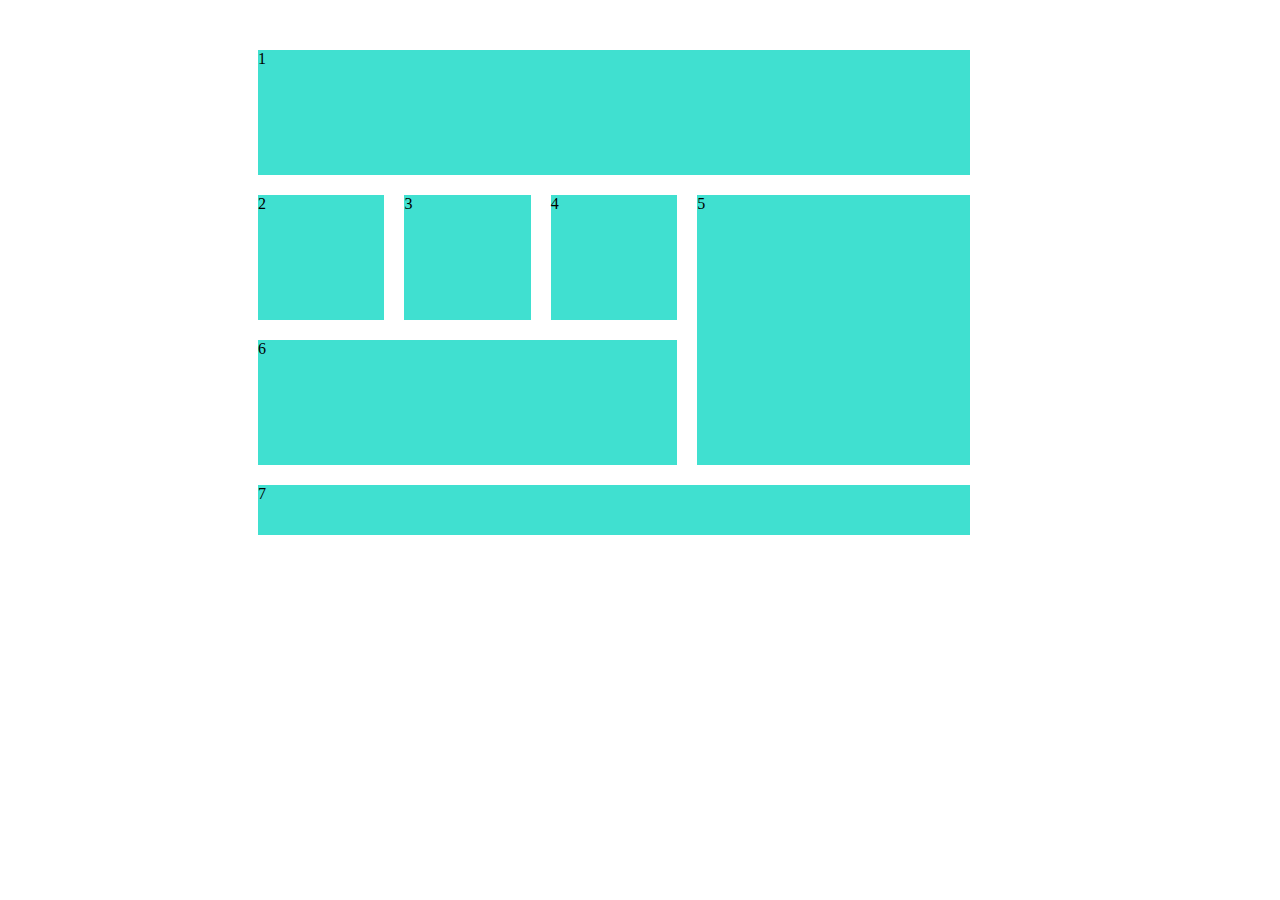
<file: index.html>
<!DOCTYPE html>
<html lang="en">
<head>
    <meta charset="UTF-8">
    <meta name="viewport" content="width=device-width, initial-scale=1.0">
    <title>First Grid</title>
    <linkhref="CSS/style.CSS"type="text/CSS"rel="stylesheet"></linkhref>
    <link rel="stylesheet" type="text/css" href="css/style.css">
    </head>
<body>
    <div class="grid-container">
        <div class="item item--1">1</div>
        <div class="item item--2">2</div>
        <div class="item item--3">3</div>
        <div class="item item--4">4</div>
        <div class="item item--5">5</div>
        <div class="item item--6">6</div>
        <div class="item item--7">7</div>
    </div>
</body>
</html>
</file>
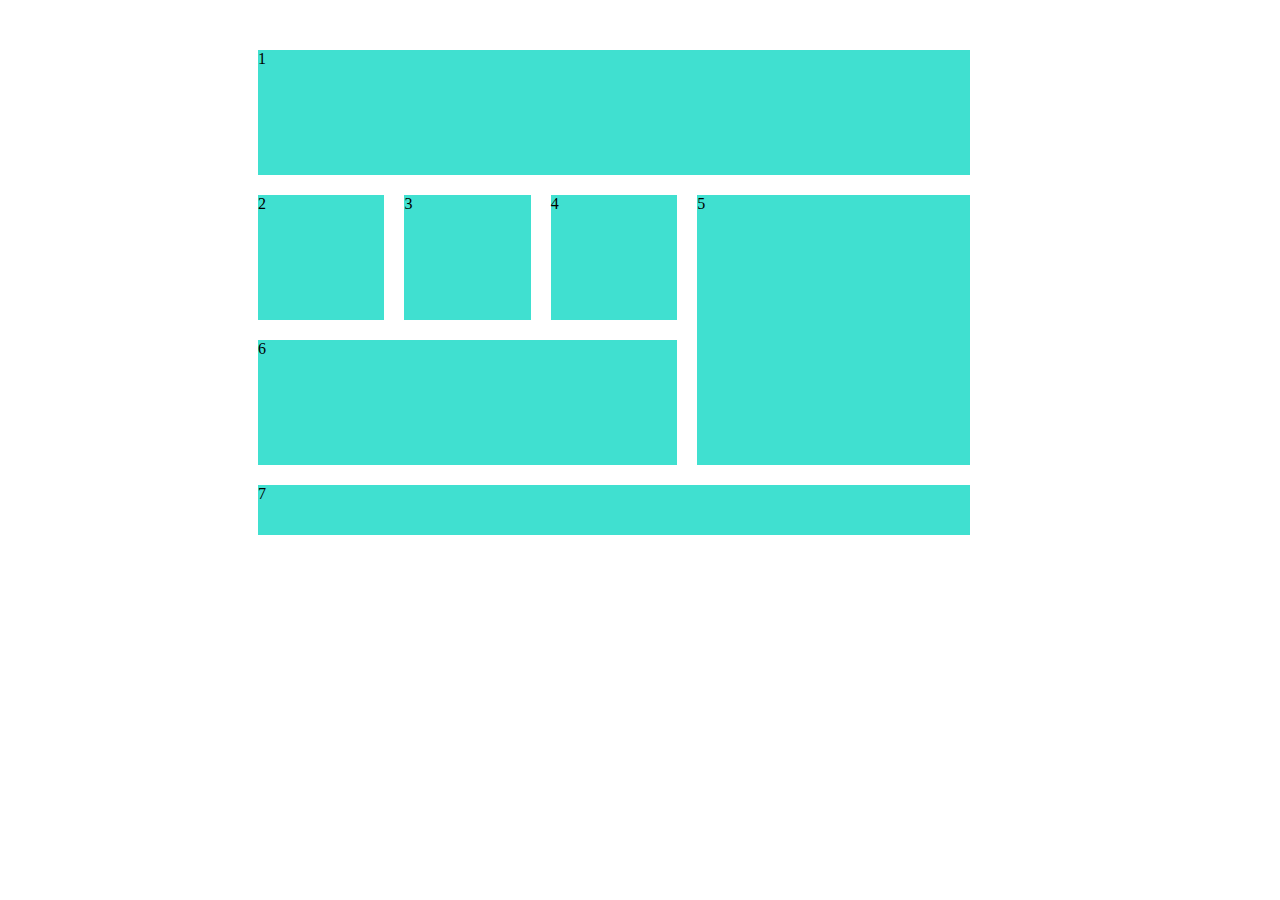
<file: test-grid.html>
<!DOCTYPE html>
<html lang="en">
<head>
    <meta charset="UTF-8">
    <meta name="viewport" content="width=device-width, initial-scale=1.0">
    <title>Document</title>
    <linkhref="CSS/style.CSS"type="text/CSS"rel="stylesheet"></linkhref>
    <link rel="stylesheet" type="text/css" href="css/style.css">
    </head>
<body>
    <div class="grid-container">
        <div class="item item--1">1</div>
        <div class="item item--2">2</div>
        <div class="item item--3">3</div>
        <div class="item item--4">4</div>
        <div class="item item--5">5</div>
        <div class="item item--6">6</div>
        <div class="item item--7">7</div>
    </div>
</body>
</html>
</file>
<file: css/style.css>
.grid-container {
    display: grid;
    margin: 50px 250px;
    width: 50%;
    height: 500px;
    grid-template-rows: 25% 25% 25% 25%;
    grid-template-columns: 20% 20% 20% 20% 20%;
    column-gap: 20px;
    row-gap: 20px;
}
.item {
    width: 100%;
    height: 100%;
    background-color: turquoise !important;
}
.item--1 {    
    background-color: red;
    grid-column: 1/6;
}
.item--2 {
    background-color: orange;
}
.item--3 {
    background-color: yellow;
}
.item--4 {
    background-color: green;
}
.item--5 {    
    background-color: lightblue;
    grid-row: 2/4;
    grid-column: 4/6;    
}
.item--6 {
    background-color: blue;
    grid-column: 1/4;
}
.item--7 {
    background-color: violet;
    grid-column: 1/6;
    height: 50px;
}
/*.item--8 {
    background-color: darkviolet;
}
.item--9 {
    background-color: darkslateblue;
}*/
</file>
